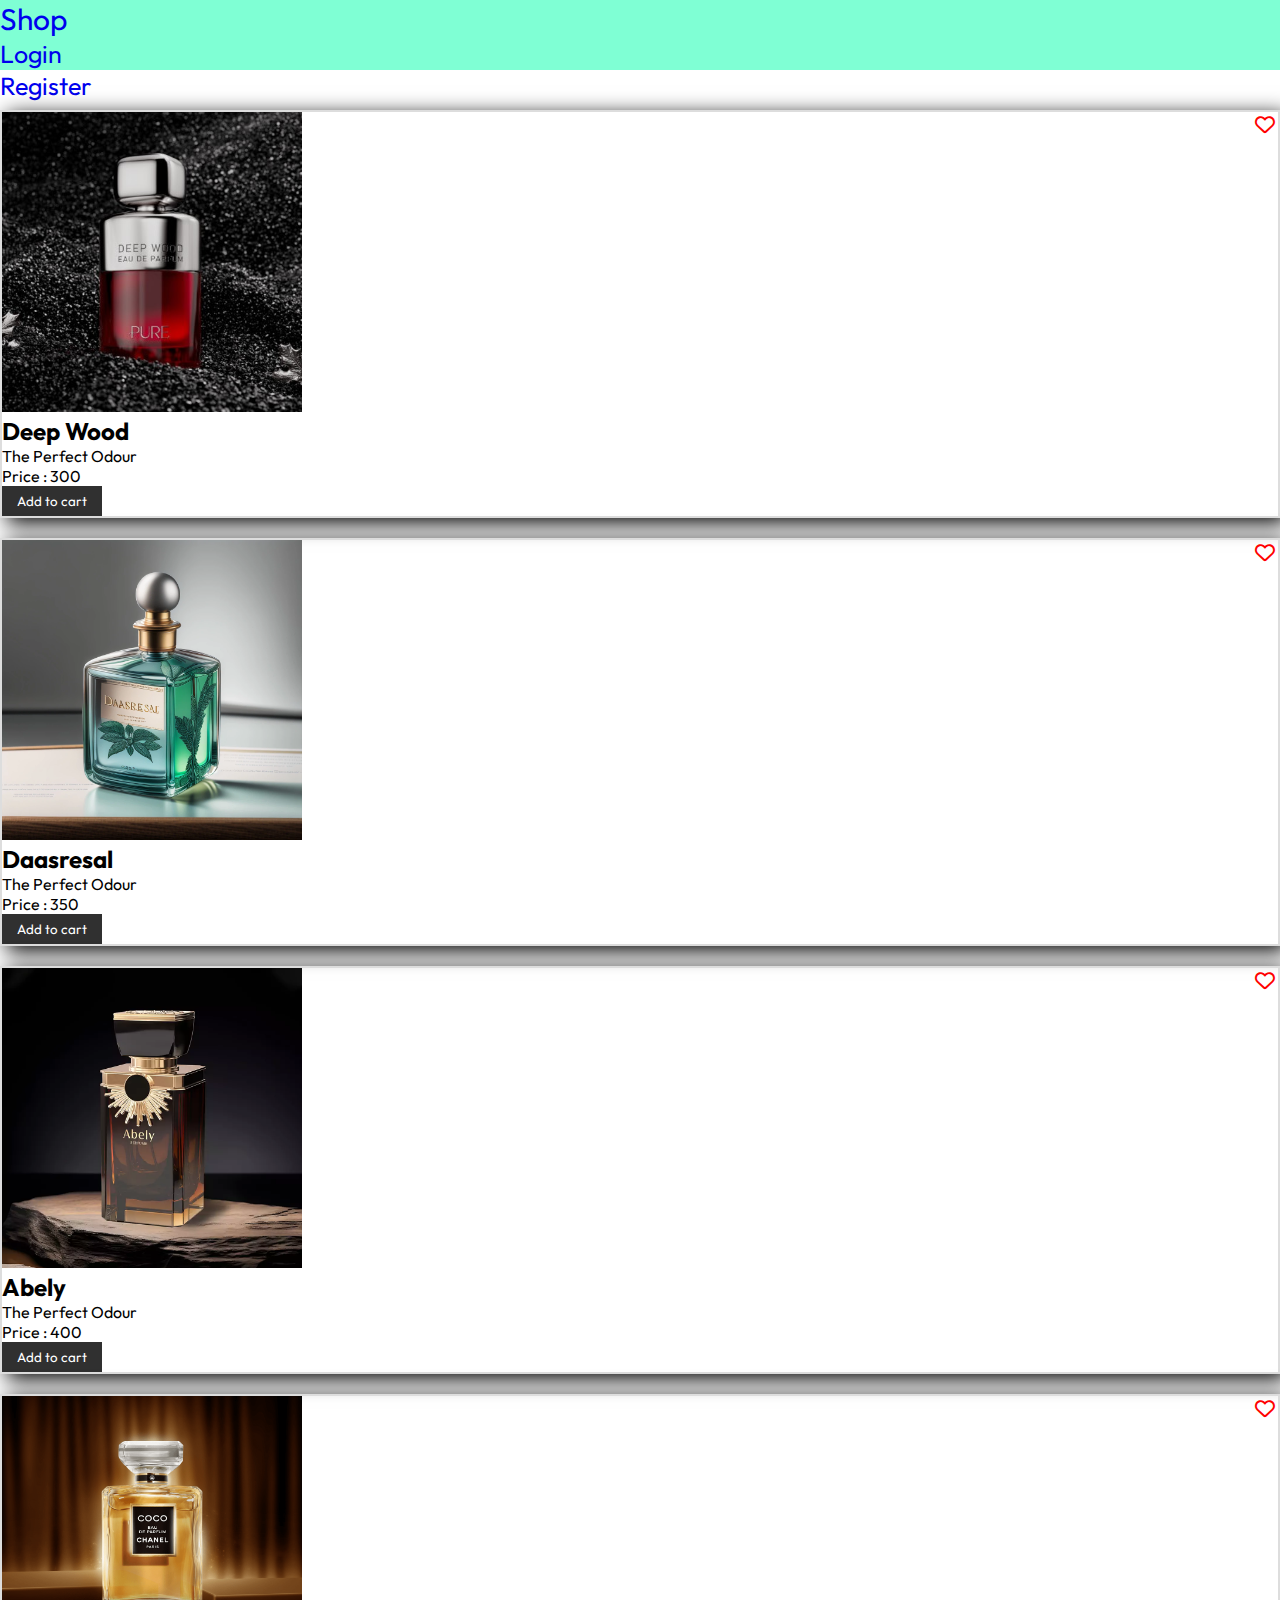
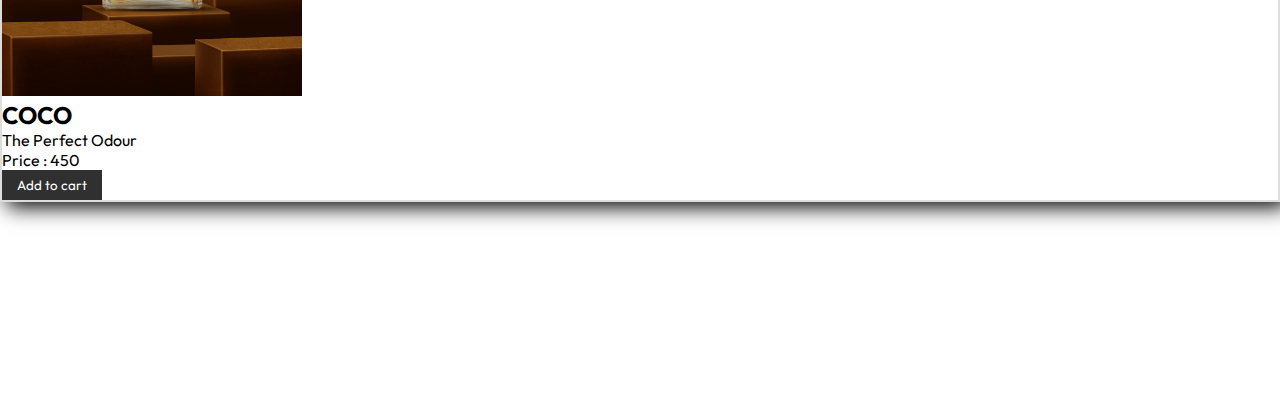
<file: index.html>
<!DOCTYPE html>
<html lang="en">

<head>
    <meta charset="UTF-8">
    <meta name="viewport" content="width=device-width, initial-scale=1.0">
    <link rel="preconnect" href="https://fonts.googleapis.com">
    <link rel="preconnect" href="https://fonts.gstatic.com" crossorigin>
    <link href="https://fonts.googleapis.com/css2?family=Outfit:wght@500&display=swap" rel="stylesheet">
    <link rel="stylesheet" href="css/all.css">
    <link rel="stylesheet" href="css/style.css">
    <link href="https://cdn.jsdelivr.net/npm/bootstrap@5.0.2/dist/css/bootstrap.min.css" rel="stylesheet"
        integrity="sha384-EVSTQN3/azprG1Anm3QDgpJLIm9Nao0Yz1ztcQTwFspd3yD65VohhpuuCOmLASjC" crossorigin="anonymous">
    <title>Shop</title>
</head>

<body>
    <header>
        <div class="headerContent bg-dark text-light " style="height: 70px">


            <div class="container">
                <div class="ayhaga d-flex justify-content-between align-items-center  py-1 px-3">
                    <a href="index.html" class="shop text-light fontSize">Shop</a>
                    <ul id="links" class="d-flex list-unstyled mt-1">
                        <li><a href="login.html" class="text-light fontSize2">Login</a></li>
                        <li><a href="register.html" class="text-light fontSize2 ms-4">Register</a></li>
                    </ul>
                </div>
            </div>
            <ul id="userName" class="text-light">
                <li><a href="#" id="user" class="text-light"></a></li>
            </ul>






            <div class="headerPart2">

                <ul id="userInfo" class="text-light">
                    <li class="shoppingCart">
                        <i class="fas fa-shopping-cart"><span class="badge rounded-pill bg-danger myBadge"></span></i>
                        

                        <div class="cartProducts text-light">
                            <div></div>
                            <a href="products.html" class="text-light">View all products</a>
                        </div>
                    </li>
                </ul>
            </div>
            <li class="logOut"><a href="#" id="logout" class="text-light">Logout</a></li>





        </div>
    </header>


    <div class="container productsContainer">
        <div class="products row text-center">

        </div>
    </div>



    
    <section style="height: 200px;"></section>


    <script src="https://cdn.jsdelivr.net/npm/bootstrap@5.0.2/dist/js/bootstrap.bundle.min.js"
        integrity="sha384-MrcW6ZMFYlzcLA8Nl+NtUVF0sA7MsXsP1UyJoMp4YLEuNSfAP+JcXn/tWtIaxVXM"
        crossorigin="anonymous"></script>
    <script src="https://cdn.jsdelivr.net/npm/@popperjs/core@2.9.2/dist/umd/popper.min.js"
        integrity="sha384-IQsoLXl5PILFhosVNubq5LC7Qb9DXgDA9i+tQ8Zj3iwWAwPtgFTxbJ8NT4GN1R8p"
        crossorigin="anonymous"></script>
    <script src="https://cdn.jsdelivr.net/npm/bootstrap@5.0.2/dist/js/bootstrap.min.js"
        integrity="sha384-cVKIPhGWiC2Al4u+LWgxfKTRIcfu0JTxR+EQDz/bgldoEyl4H0zUF0QKbrJ0EcQF"
        crossorigin="anonymous"></script>
    <script src="js/script.js"></script>

</body>

</html>
</file>
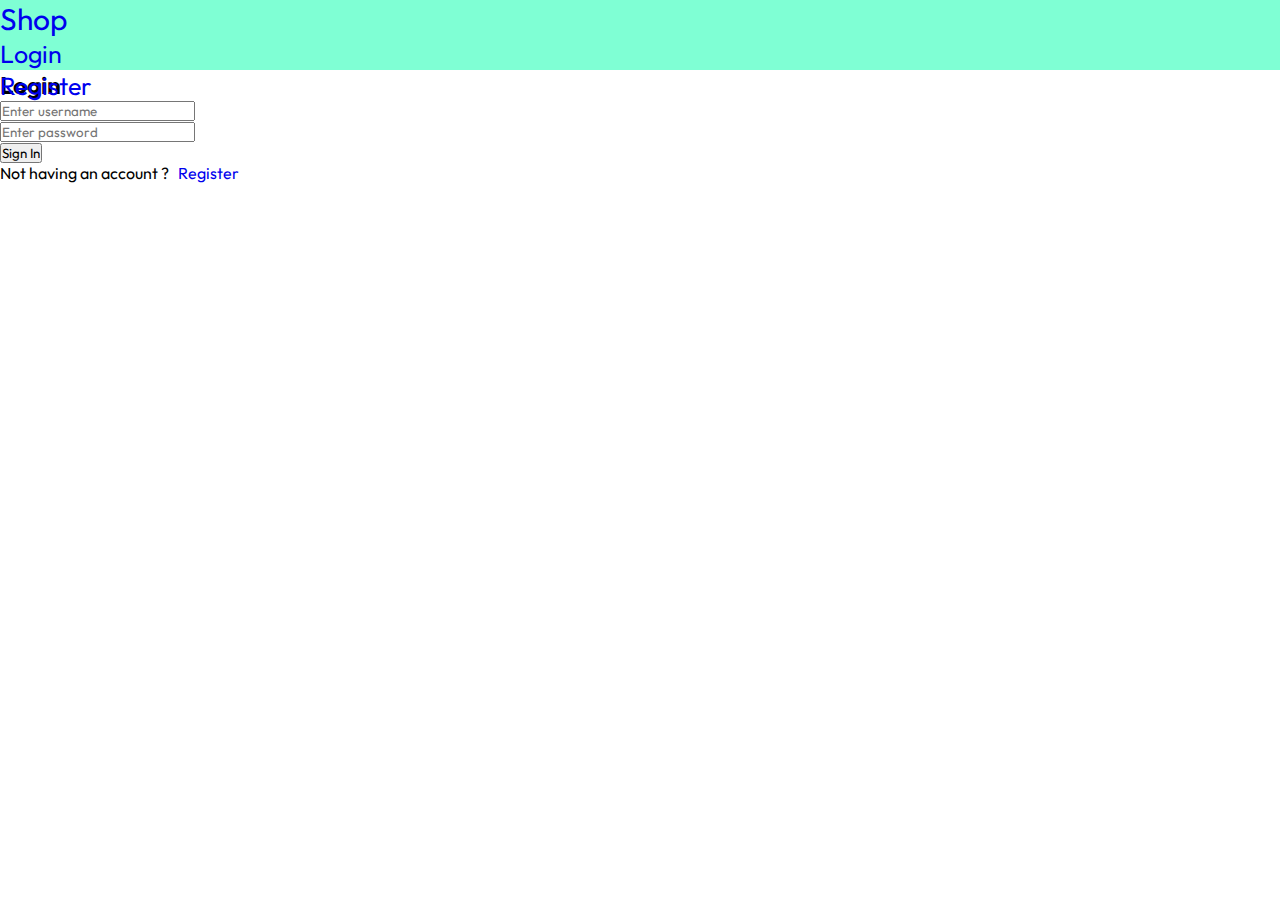
<file: login.html>
<!DOCTYPE html>
<html lang="en">

<head>
    <meta charset="UTF-8">
    <meta name="viewport" content="width=device-width, initial-scale=1.0">
    <link rel="preconnect" href="https://fonts.googleapis.com">
    <link rel="preconnect" href="https://fonts.gstatic.com" crossorigin>
    <link href="https://fonts.googleapis.com/css2?family=Outfit:wght@500&display=swap" rel="stylesheet">
    <link rel="stylesheet" href="css/all.css">
    <link rel="stylesheet" href="css/style.css">
    <link href="https://cdn.jsdelivr.net/npm/bootstrap@5.0.2/dist/css/bootstrap.min.css" rel="stylesheet"
        integrity="sha384-EVSTQN3/azprG1Anm3QDgpJLIm9Nao0Yz1ztcQTwFspd3yD65VohhpuuCOmLASjC" crossorigin="anonymous">
    <title>Login</title>
</head>

<body>

    <header>
        <div class="headerContent bg-dark text-light " style="height: 70px">


            <div class="container">
            <div class="ayhaga d-flex justify-content-between align-items-center  py-1 px-3">
                <a href="index.html" class="shop text-light fontSize">Shop</a>
                <ul id="links" class="d-flex list-unstyled mt-1">
                    <li><a href="login.html" class="text-light fontSize2">Login</a></li>
                    <li><a href="register.html" class="text-light fontSize2 ms-4">Register</a></li>
                </ul>
            </div>
        </div>
    </header>

    
    <div class="container d-flex justify-content-center mt-5">
        <section class="sectionForm bg-dark rounded" style="height: 350px; width: 350px;">

            <div class="mt-5 d-flex justify-content-center text-center text-light">
                <h2>Login</h2>
            </div>
            <div class="mt-3 d-flex justify-content-center text-center">
                <form>
                    <input type="text" placeholder="Enter username" id="username">
                </form>
            </div>
            <div class="mt-3 d-flex justify-content-center text-center">
                <form>
                    <input type="password" placeholder="Enter password" id="password">
                </form>
            </div>
            <div class="mt-4 d-flex justify-content-center text-center">
                <input type="submit" value="Sign In" id="signIn" class="btn btn-light" >
            </div>
            <div class="mt-2 d-flex justify-content-center text-center text-light">
                Not having an account ? &nbsp; <a href="register.html" class="text-warning aloo">Register</a>
            </div>

        </section>
    </div>




    <script src="https://cdn.jsdelivr.net/npm/bootstrap@5.0.2/dist/js/bootstrap.bundle.min.js"
        integrity="sha384-MrcW6ZMFYlzcLA8Nl+NtUVF0sA7MsXsP1UyJoMp4YLEuNSfAP+JcXn/tWtIaxVXM"
        crossorigin="anonymous"></script>
    <script src="https://cdn.jsdelivr.net/npm/@popperjs/core@2.9.2/dist/umd/popper.min.js"
        integrity="sha384-IQsoLXl5PILFhosVNubq5LC7Qb9DXgDA9i+tQ8Zj3iwWAwPtgFTxbJ8NT4GN1R8p"
        crossorigin="anonymous"></script>
    <script src="https://cdn.jsdelivr.net/npm/bootstrap@5.0.2/dist/js/bootstrap.min.js"
        integrity="sha384-cVKIPhGWiC2Al4u+LWgxfKTRIcfu0JTxR+EQDz/bgldoEyl4H0zUF0QKbrJ0EcQF"
        crossorigin="anonymous"></script>
    <script src="js/login.js"></script>
</body>

</html>
</file>
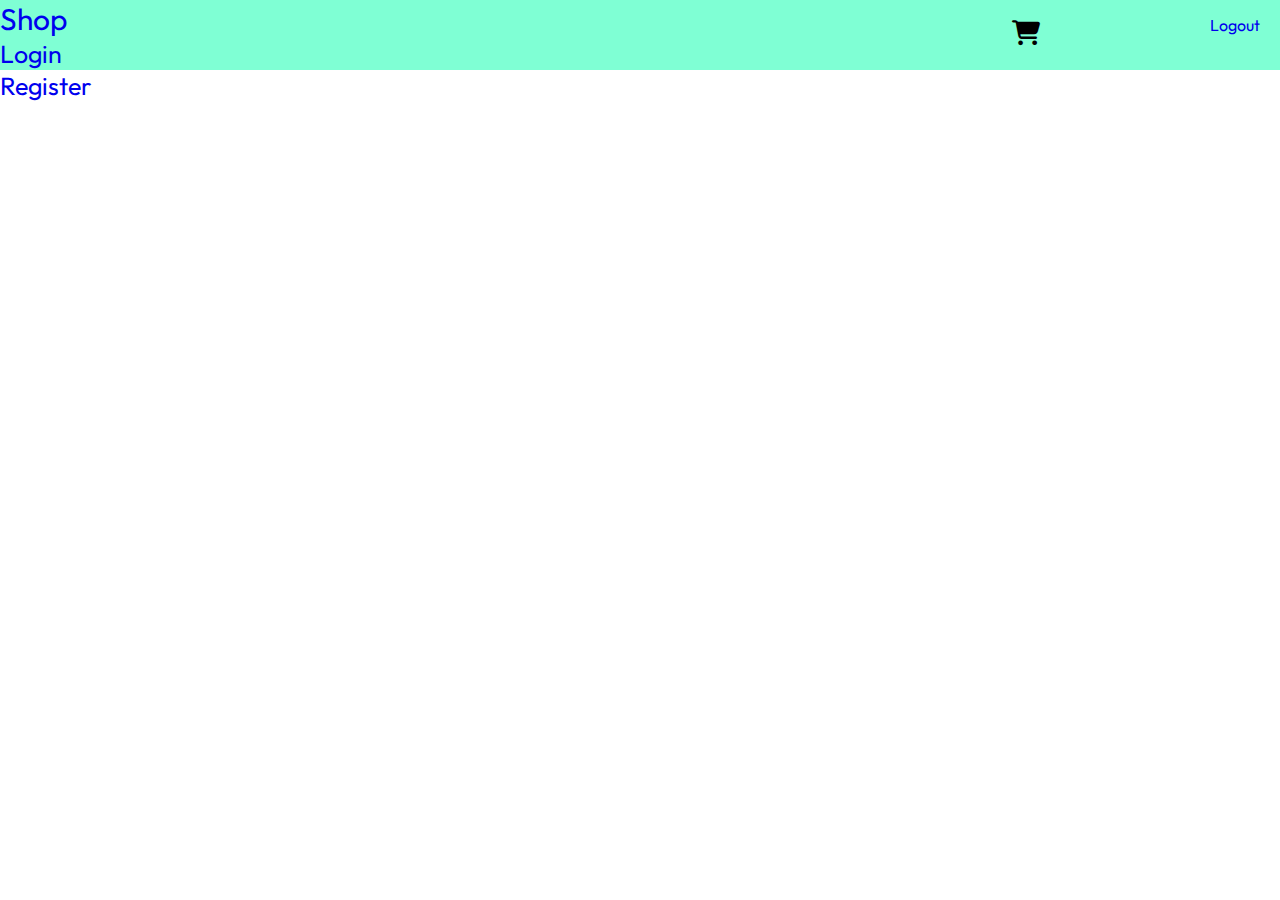
<file: products.html>
<!DOCTYPE html>
<html lang="en">

<head>
    <meta charset="UTF-8">
    <meta name="viewport" content="width=device-width, initial-scale=1.0">
    <link rel="preconnect" href="https://fonts.googleapis.com">
        <link rel="preconnect" href="https://fonts.gstatic.com" crossorigin>
        <link href="https://fonts.googleapis.com/css2?family=Outfit:wght@500&display=swap" rel="stylesheet">
    <link href="https://cdn.jsdelivr.net/npm/bootstrap@5.0.2/dist/css/bootstrap.min.css" rel="stylesheet"
        integrity="sha384-EVSTQN3/azprG1Anm3QDgpJLIm9Nao0Yz1ztcQTwFspd3yD65VohhpuuCOmLASjC" crossorigin="anonymous">
        <link rel="stylesheet" href="css/all.css">
        <link rel="stylesheet" href="css/style.css">
    <title>Products</title>
</head>

<body>



    <header>
                <div class="headerContent bg-dark text-light " style="height: 70px">


                    <div class="container">
                    <div class="ayhaga d-flex justify-content-between align-items-center  py-1 px-3">
                        <a href="index.html" class="shop text-light fontSize">Shop</a>
                        <ul id="links" class="d-flex list-unstyled mt-1">
                            <li><a href="login.html" class="text-light fontSize2">Login</a></li>
                            <li><a href="register.html" class="text-light fontSize2 ms-4">Register</a></li>
                        </ul>
                    </div>
                </div>
                <ul id="userName" class="text-light">
                    <li><a href="#" id="user" class="text-light"></a></li>
                </ul>


                <div class="headerPart2">

                    <ul id="userInfo" class="text-light">
                        <li class="shoppingCart">
                            <i class="fas fa-shopping-cart"><span class="badge rounded-pill bg-danger myBadge"></span></i>
                            
    
                            <div class="cartProducts text-light">
                                <div></div>
                                <a href="products.html" class="text-light">View all products</a>
                            </div>
                        </li>
                    </ul>
                </div>
                <li class="logOut"><a href="#" id="logout" class="text-light">Logout</a></li>
            </div>
    </header>





    <div class="container productsContainer">
        <div class="products row text-center">

        </div>
    </div>

    <section style="height: 200px;"></section>



    <script src="https://cdn.jsdelivr.net/npm/bootstrap@5.0.2/dist/js/bootstrap.bundle.min.js"
        integrity="sha384-MrcW6ZMFYlzcLA8Nl+NtUVF0sA7MsXsP1UyJoMp4YLEuNSfAP+JcXn/tWtIaxVXM"
        crossorigin="anonymous"></script>
    <script src="https://cdn.jsdelivr.net/npm/@popperjs/core@2.9.2/dist/umd/popper.min.js"
        integrity="sha384-IQsoLXl5PILFhosVNubq5LC7Qb9DXgDA9i+tQ8Zj3iwWAwPtgFTxbJ8NT4GN1R8p"
        crossorigin="anonymous"></script>
    <script src="https://cdn.jsdelivr.net/npm/bootstrap@5.0.2/dist/js/bootstrap.min.js"
        integrity="sha384-cVKIPhGWiC2Al4u+LWgxfKTRIcfu0JTxR+EQDz/bgldoEyl4H0zUF0QKbrJ0EcQF"
        crossorigin="anonymous"></script>

    <script src="js/products.js"></script>

</body>

</html>
</file>
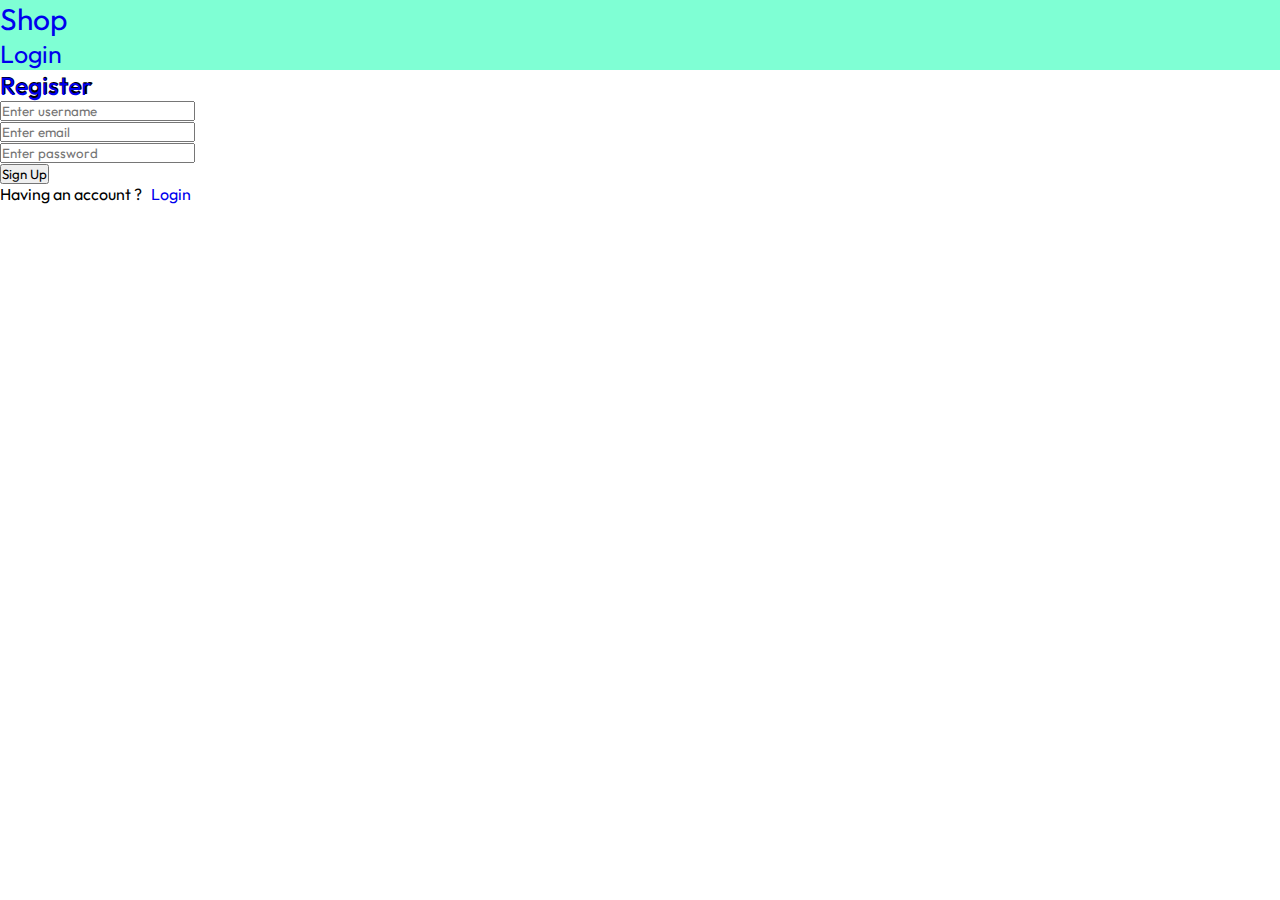
<file: register.html>
<!DOCTYPE html>
<html lang="en">

<head>
    <meta charset="UTF-8">
    <meta name="viewport" content="width=device-width, initial-scale=1.0">
    <link rel="preconnect" href="https://fonts.googleapis.com">
    <link rel="preconnect" href="https://fonts.gstatic.com" crossorigin>
    <link href="https://fonts.googleapis.com/css2?family=Outfit:wght@500&display=swap" rel="stylesheet">
    <link href="https://cdn.jsdelivr.net/npm/bootstrap@5.0.2/dist/css/bootstrap.min.css" rel="stylesheet"
        integrity="sha384-EVSTQN3/azprG1Anm3QDgpJLIm9Nao0Yz1ztcQTwFspd3yD65VohhpuuCOmLASjC" crossorigin="anonymous">
    <link rel="stylesheet" href="css/all.css">
    <link rel="stylesheet" href="css/style.css">
    <title>Register</title>
</head>

<body>
    <header>

        <div class="headerContent bg-dark text-light " style="height: 70px">


            <div class="container">
                <div class="ayhaga d-flex justify-content-between align-items-center  py-1 px-3">
                    <a href="index.html" class="shop text-light fontSize">Shop</a>
                    <ul id="links" class="d-flex list-unstyled mt-1">
                        <li><a href="login.html" class="text-light fontSize2">Login</a></li>
                        <li><a href="register.html" class="text-light fontSize2 ms-4">Register</a></li>
                    </ul>
                </div>
            </div>
    </header>


    <div class="container d-flex justify-content-center mt-5">
        <section class="sectionForm bg-dark rounded" style="height: 350px; width: 350px;">

            <div class="mt-5 d-flex justify-content-center text-center text-light">
                <h2>Register</h2>
            </div>
            <div class="mt-3 d-flex justify-content-center text-center">
                <form>
                    <input type="text" placeholder="Enter username" id="username">
                </form>
            </div>
            <div class="mt-3 d-flex justify-content-center text-center">
                <form>
                    <input type="email" placeholder="Enter email" id="email">
                </form>
            </div>
            <div class="mt-3 d-flex justify-content-center text-center">
                <form>
                    <input type="password" placeholder="Enter password" id="password">
                </form>
            </div>
            <div class="mt-4 d-flex justify-content-center text-center">
                <input type="submit" value="Sign Up" id="signUp" class="btn btn-light">
            </div>
            <div class="mt-2 d-flex justify-content-center text-center text-light">
                Having an account ? &nbsp; <a href="login.html" class="text-warning aloo">Login</a>
            </div>

        </section>
    </div>



    <script src="https://cdn.jsdelivr.net/npm/bootstrap@5.0.2/dist/js/bootstrap.bundle.min.js"
        integrity="sha384-MrcW6ZMFYlzcLA8Nl+NtUVF0sA7MsXsP1UyJoMp4YLEuNSfAP+JcXn/tWtIaxVXM"
        crossorigin="anonymous"></script>
    <script src="https://cdn.jsdelivr.net/npm/@popperjs/core@2.9.2/dist/umd/popper.min.js"
        integrity="sha384-IQsoLXl5PILFhosVNubq5LC7Qb9DXgDA9i+tQ8Zj3iwWAwPtgFTxbJ8NT4GN1R8p"
        crossorigin="anonymous"></script>
    <script src="https://cdn.jsdelivr.net/npm/bootstrap@5.0.2/dist/js/bootstrap.min.js"
        integrity="sha384-cVKIPhGWiC2Al4u+LWgxfKTRIcfu0JTxR+EQDz/bgldoEyl4H0zUF0QKbrJ0EcQF"
        crossorigin="anonymous"></script>
    <script src="js/register.js"></script>

</body>

</html>
</file>
<file: css/style.css>
* {
    margin: 0px;
    padding: 0px;
    box-sizing: border-box ;
    font-family: 'Outfit', sans-serif;
    text-decoration: none !important;
    
}
html {
    scroll-behavior: smooth;
}
::selection{
    background-color: black;
    color: white;
}
#userName{
    display: none ;
}

#userInfo .cartProducts {
    background-color: #343a40; 
    transform: translate(-40%,0);
    position: absolute;
    z-index: 1;
    padding: 10px;
    top: 50px;
    border: 1px solid #343a40;
    box-shadow: 0px 5px 20px black;
    display: none;

}

#userInfo .cartProducts a{
    display: block;

}

.fontSize {
    font-size: 30px;
}
.fontSize2 {
    font-size: 25px;
}
.aloo:hover{
    color: white !important;
}
input{
    outline: none;
}
.container input[type="submit"]:hover {
    background-color: rgb(182, 182, 182);
}
.headerContent{
    position: relative ;
    background-color: aquamarine;
}
#userName{
    position: absolute ;
    /* background-color: brown; */
    top: 10px;
    right: 100px;
    font-size: 25px;
    list-style: none;
}


.productItem{
    margin: 20px 0px;
    border: 2px solid #ddd;
    position: relative;
    top: 20px;
    box-shadow: 7px 5px 20px black;
}
.productImg{
    width: 300px;
}
.productIcon{
    color: red;
    font-size: 20px;
    position: absolute;
    top: 3px;
    right: 3px;
    cursor: pointer;
}
.addToCart {
    width: 100px;
    height: 30px;
    color: white;
    background-color: rgb(48, 48, 48);
    transition: 0.3s;
    border: none;

}
.addToCart:hover{
    background-color: rgb(0, 0, 0);
}

.productsContainer2{
    margin: 300px 0px;
}

#userInfo{
    position: absolute;
    right: 100px;
    top: 20px;

}

.headerPart2 ul {
    list-style: none;
}
.headerPart2 ul li i {
    font-size: 25px;
    cursor: pointer;
    margin-right: 140px;
}
.headerPart2 ul li i span{
    font-size: 13px;

}
.myBadge{
    vertical-align: top !important;
}







.logOut{
    list-style: none;
    top: 15px;
    right: 20px;
    position: absolute;
}
</file>
